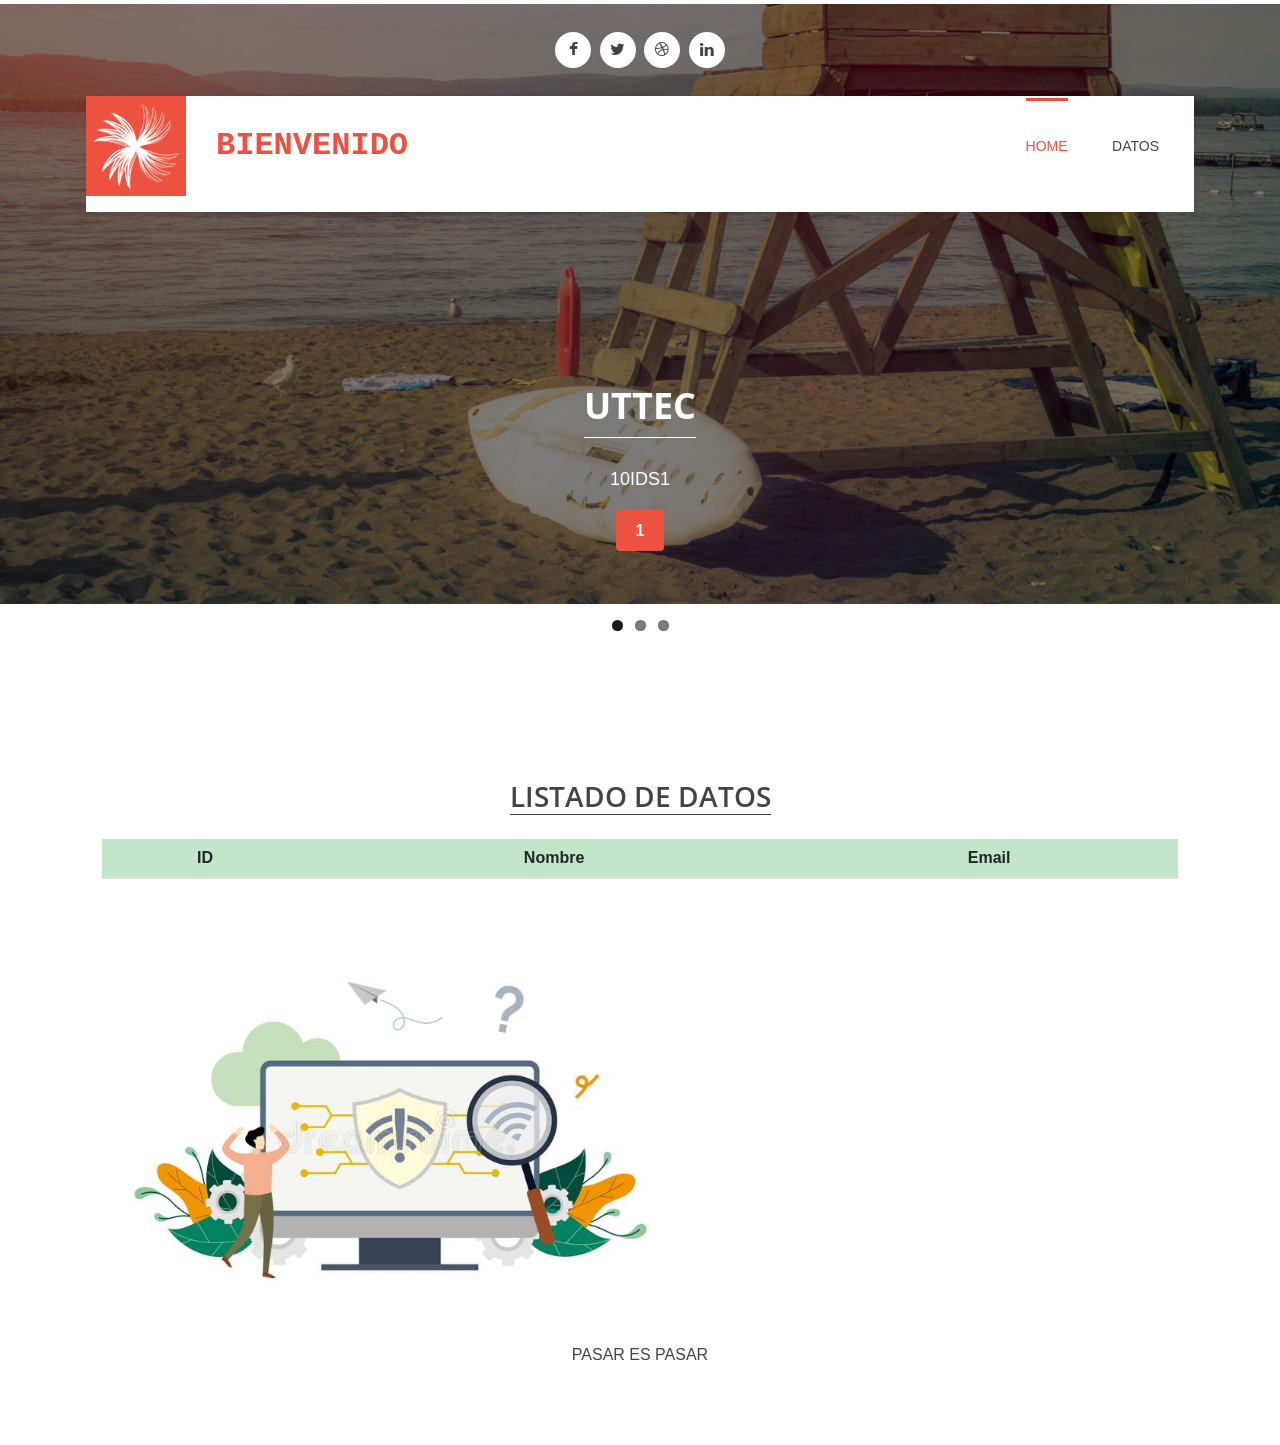
<file: PAVA_PWA_10IDS1/index.html>
<!DOCTYPE html>
<!--[if lt IE 7]>      <html class="no-js lt-ie9 lt-ie8 lt-ie7"> <![endif]-->
<!--[if IE 7]>         <html class="no-js lt-ie9 lt-ie8"> <![endif]-->
<!--[if IE 8]>         <html class="no-js lt-ie9"> <![endif]-->
<!--[if gt IE 8]><!--> <html class="no-js"> <!--<![endif]-->
    <head>
        <meta charset="utf-8">
        <title>WELCOME</title>
    	<meta name="description" content="">
        <meta name="viewport" content="width=device-width, initial-scale=1">
<!-- 
Flex Template 
https://templatemo.com/tm-406-flex
-->
        <link href='http://fonts.googleapis.com/css?family=Open+Sans:400,300,600,700,800' rel='stylesheet' type='text/css'>
        
        <link rel="stylesheet" href="view/css/bootstrap.min.css">
        <link rel="stylesheet" href="view/css/font-awesome.css">
        <link rel="stylesheet" href="view/css/animate.css">
        <link rel="stylesheet" href="view/css/templatemo_misc.css">
        <link rel="stylesheet" href="view/css/templatemo_style.css">

        <script src="js/vendor/modernizr-2.6.1-respond-1.1.0.min.js"></script>
    </head>
    <body>
        <!--[if lt IE 7]>
            <p class="chromeframe">You are using an outdated browser. <a href="http://browsehappy.com/">Upgrade your browser today</a> or <a href="http://www.google.com/chromeframe/?redirect=true">install Google Chrome Frame</a> to better experience this site.</p>
        <![endif]-->
        <head>
            <meta charset="UTF-8">
            <meta name="viewport"
                content="width=device-width, user-scalable=no, initial-scale=1.0, maximum-scale=1.0, minimum-scale=1.0">
            <link rel="stylesheet" href="https://stackpath.bootstrapcdn.com/bootstrap/4.3.1/css/bootstrap.min.css"
                integrity="sha384-ggOyR0iXCbMQv3Xipma34MD+dH/1fQ784/j6cY/iJTQUOhcWr7x9JvoRxT2MZw1T" crossorigin="anonymous">
            <title>FETCH</title>
        
            <style>
                .card {
                    box-shadow: 0 4px 8px 0 rgba(0, 0, 0, 0.2);
                    transition: 0.3s;
                    width: 40%;
                }
        
                .card:hover {
                    box-shadow: 0 8px 16px 0 rgba(0, 0, 0, 0.2);
                }
        
                .container {
                    padding: 2px 16px;
                }
            </style>
        </head>
        
        



        <div class="site-main" id="sTop">
            <div class="site-header">
                <div class="container">
                    <div class="row">
                        <div class="col-md-12 text-center">
                            <ul class="social-icons">
                                <li><a href="#" class="fa fa-facebook"></a></li>
                                <li><a href="#" class="fa fa-twitter"></a></li>
                                <li><a href="#" class="fa fa-dribbble"></a></li>
                                <li><a href="#" class="fa fa-linkedin"></a></li>
                            </ul>
                        </div> <!-- /.col-md-12 -->
                    </div> <!-- /.row -->
                </div> <!-- /.container -->
                <div class="main-header">
                    <div class="container">
                        <div id="menu-wrapper">
                            <div class="row">
                                <div class="logo-wrapper col-md-2 col-sm-2">
                                    <h1>
                                        <a href="#">BIENVENIDO</a>
                                    </h1>
                                </div> <!-- /.logo-wrapper -->
                                <div class="col-md-10 col-sm-10 main-menu text-right">
                                    <div class="toggle-menu visible-sm visible-xs"><i class="fa fa-bars"></i></div>
                                    <ul class="menu-first">
                                        <li class="active"><a href="#">Home</a></li>
                                        <li><a href="#services">Datos</a></li>
                                                                      
                                    </ul>                                    
                                </div> <!-- /.main-menu -->
                            </div> <!-- /.row -->
                        </div> <!-- /#menu-wrapper -->                        
                    </div> <!-- /.container -->
                </div> <!-- /.main-header -->
            </div> <!-- /.site-header -->
            <div class="site-slider">
                <div class="slider">
                    <div class="flexslider">
                        <ul class="slides">
                            <li>
                                <div class="overlay"></div>
                                <img src="view/images/slide1.jpg" alt="">
                                <div class="slider-caption visible-md visible-lg">
                                    <h2>UTTEC</h2>
                                    <p>10IDS1</p>
                                    <a href="#" class="slider-btn">1</a>
                                </div>
                            </li>
                            <li>
                                <div class="overlay"></div>
                                <img src="view/images/slide2.jpg" alt="">
                                <div class="slider-caption visible-md visible-lg">
                                    <h2>DOS</h2>
                                    <p>SI</p>
                                    <a href="#" class="slider-btn">2</a>
                                </div>
                            </li>
                            <li>
                                <div class="overlay"></div>
                                <img src="view/images/slide3.jpg" alt="">
                                <div class="slider-caption visible-md visible-lg">
                                   
                                    
                                </div>
                            </li>
                        </ul>
                    </div> <!-- /.flexslider -->
                </div> <!-- /.slider -->
            </div> <!-- /.site-slider -->
        </div> <!-- /.site-main -->


        <div class="content-section" id="services">
            <div class="container">
                <div class="row">
                    <div class="heading-section col-md-12 text-center">
                        



                        <div class="container">
                            <div class="row mt-3">
                                <div class="col">
                                    <h2>Listado de datos</h2>
                                    <div class="my-3">
                                        <table class="table table-success table-striped" id="lista-usuarios">
                                            <thead>
                                                <tr>
                                                    <th scope="col">ID</th>
                                                    <th scope="col">Nombre</th>
                                                    <th scope="col">Email</th>
                                                
                                                </tr>
                                            </thead>
                                            <tbody>
                                            </tbody>
                                        </table>
                                    </div>
                                </div>
                            </div>
                        </div>
                    
                        
                        <script src="jss/inicio.js"></script>
                        <style type="text/css">
                            .head{
                               background-color: blue;
                            }
                            .imagen{
                               
                               align-content: center;
                            }
                            h1{
                               color: black;
                               
                               font-family:courier,arial,Monaco;
                               text-align: center;
                               font-size: 25px;
                            }
                              </style>
                       </head>
                   
                       <body>
                           <h1>
                               <br>
                             
                       
                     <img class="imagen" src="view/images/cuatro.jpg" width="55%">    </h1>
                       </body>
                    
                    












                        <p>Pasar es pasar</p>
                    </div> <!-- /.heading-section -->
                </div> <!-- /.row -->
             
                   
                            




       
                     
            
       
        
        <script src="js/vendor/jquery-1.11.0.min.js"></script>
        <script>window.jQuery || document.write('<script src="js/vendor/jquery-1.11.0.min.js"><\/script>')</script>
        <script src="js/bootstrap.js"></script>
        <script src="js/plugins.js"></script>
        <script src="js/main.js"></script>

       

               
        <!-- templatemo 406 flex -->
    </body>
</html>
</file>
<file: PAVA_PWA_10IDS1/view/css/templatemo_style.css>
/* 

Flex Template 

https://templatemo.com/tm-406-flex

*/

html, body, div, span, applet, object, iframe, h1, h2, h3, h4, h5, h6, p, blockquote, pre, a, abbr, acronym, address, big, cite, code, del, dfn, em, img, ins, kbd, q, s, samp, small, strike, strong, sub, sup, tt, var, b, u, i, center, dl, dt, dd, ol, ul, li, fieldset, form, label, legend, table, caption, tbody, tfoot, thead, tr, th, td, article, aside, canvas, details, embed, figure, figcaption, footer, header, hgroup, menu, nav, output, ruby, section, summary, time, mark, audio, video {
  margin: 0;
  padding: 0;
  border: 0;
  font-size: 100%;
  vertical-align: baseline;
}

body {
  line-height: 1;
}

.blue {
	color: #06C;
}

.green {
	color: #090;
}

ol,
ul {
  list-style: none;
}

blockquote,
q {
  quotes: none;
}

blockquote:before,
blockquote:after {
  content: '';
  content: none;
}

table {
  border-collapse: collapse;
  border-spacing: 0;
}

html {
  font-size: 100%;
  -webkit-text-size-adjust: 100%;
  -ms-text-size-adjust: 100%;
}

a:focus {
  outline: none;
  text-decoration: none;
}

a:active {
  text-decoration: none;
}

article,
aside,
details,
figcaption,
figure,
footer,
header,
hgroup,
nav,
section,
img {
  display: block;
}

audio,
canvas,
video {
  display: inline-block;
  *display: inline;
  *zoom: 1;
}

audio:not([controls]) {
  display: none;
}

sub,
sup {
  line-height: 0;
  position: relative;
  vertical-align: baseline;
}

sup {
  top: -.5em;
}

sub {
  bottom: -.25em;
}

img {
  border: 0;
  -ms-interpolation-mode: bicubic;
}

button,
input,
select,
textarea {
  font-size: 100%;
  margin: 0;
  vertical-align: baseline;
  *vertical-align: middle;
}

button,
input {
  line-height: normal;
  *overflow: visible;
}

button::-moz-focus-inner,
input::-moz-focus-inner {
  border: 0;
  padding: 0;
}

button,
input[type="button"],
input[type="reset"],
input[type="submit"] {
  cursor: pointer;
  -webkit-appearance: button;
}

input[type="search"] {
  -webkit-appearance: textfield;
  -webkit-box-sizing: content-box;
  -moz-box-sizing: content-box;
  box-sizing: content-box;
}

input[type="search"]:-webkit-search-decoration {
  -webkit-appearance: none;
}

textarea {
  overflow: auto;
  vertical-align: top;
}

body {
  font-family: "Open Sans", Arial, sans-serif;
  font-size: .83em;
  line-height: 1.75;
  color: #666666;
  background-color: white;
  text-rendering: optimizeLegibility;
  overflow-x: hidden;
}

a {
  color: #ec523f;
  text-decoration: none;
  -webkit-transition: all 200ms ease-in-out;
  -moz-transition: all 200ms ease-in-out;
  transition: all 200ms ease-in-out;
}
a:hover {
  color: black;
  text-decoration: none;
}

h1, h2, h3, h4, h5, h6 {
  font-family: "Open Sans", Arial, sans-serif;
  color: #444444;
}

*, *:before, *:after {
  -moz-box-sizing: border-box;
  -webkit-box-sizing: border-box;
  box-sizing: border-box;
}

button,
input,
select,
textarea {
  border: 1px solid #d5d5d5;
  outline: 0;
  padding: 10px 12px;
  color: #666666;
}
button:focus,
input:focus,
select:focus,
textarea:focus {
  border-color: #666666;
}

.text-right {
  text-align: right;
}

.text-left {
  text-align: left;
}

.text-center {
  text-align: center;
}

.main-btn {
  color: white;
  border: 1px solid white;
  padding: 12px 20px;
  text-transform: uppercase;
  font-weight: 700;
  display: inline-block;
}

hr {
  display: block;
  height: 1px;
  border: 0;
  border-top: 1px solid #e2e2e2;
  margin: 40px 0;
}

.site-header ul.social-icons {
  position: relative;
  z-index: 11;
  margin: 30px 0;
}
.site-header ul.social-icons li {
  display: inline-block;
  margin: 0 2px;
}
.site-header ul.social-icons li a {
  width: 36px;
  height: 36px;
  background-color: white;
  color: #444444;
  text-align: center;
  line-height: 36px;
  border-radius: 18px;
  -webkit-border-radius: 18px;
  -moz-border-radius: 18px;
}

.main-header {
  position: fixed;
  width: 100%;
  margin: 0 auto;
  z-index: 1000;
  top: 94px;
  -webkit-transition: all 150ms ease-in-out;
  -moz-transition: all 150ms ease-in-out;
  transition: all 150ms ease-in-out;
}

.scrolled {
  position: fixed;
  left: 0;
  top: 0;
  -webkit-transition: all 150ms ease-in-out;
  -moz-transition: all 150ms ease-in-out;
  transition: all 150ms ease-in-out;
}

#menu-wrapper {
  background-color: white;
  overflow: hidden;
  -moz-box-shadow: 1px 1px 3px 2px rgba(0, 0, 0, 0.07);
  -webkit-box-shadow: 1px 1px 3px 2px rgba(0, 0, 0, 0.07);
  box-shadow: 1px 1px 3px 2px rgba(0, 0, 0, 0.07);
}

.logo-wrapper {
  background: url(../images/logo.png) no-repeat;
  height: 100px;
  background-position: 15px;
}
.logo-wrapper a {
  display: inline-block;
  overflow: hidden;
  padding-left: 130px;
  line-height: 100px;
  text-transform: uppercase;
  color: #ec523f;
  font-size: 32px;
  font-weight: 700;
}

.main-menu ul li {
  display: inline-block;
  margin: 0 20px;
}
.main-menu ul li:last-child {
  margin-right: 35px;
}
.main-menu ul li a {
  text-transform: uppercase;
  font-size: 14px;
  color: #444444;
  line-height: 100px;
  padding-top: 37px;
}
.main-menu ul li.active a {
  border-top: 3px solid #ec523f;
  color: #ec523f;
}

.toggle-menu {
  width: 36px;
  height: 36px;
  float: right;
  margin-top: 33px;
  margin-right: 30px;
  text-align: center;
  line-height: 36px;
  font-size: 14px;
  background: #EC523F;
  display: inline-block;
  color: white;
  cursor:pointer;
}

/*.menu-responsive {
  display: none;
  background-color: rgba(50, 50, 50, 0.88);
}
.menu-responsive ul li {
  padding: 5px 0px 5px 25px;
}
.menu-responsive ul li a {
  display: block;
  color: white;
  text-transform: uppercase;
  font-size: 14px;
}
.menu-responsive ul li.active a {
  color: #ec523f;
}*/

.flexslider {
  position: relative;
  top: -96px;
}
.flexslider .overlay {
  position: absolute;
  top: 0;
  left: 0;
  z-index: 8;
  background: rgba(0, 0, 0, 0.5);
  width: 100%;
  height: 100%;
}
.flexslider .slider-caption {
  position: absolute;
  z-index: 9;
  width: 100%;
  text-align: center;
  top: 380px;
  left: 0;
}
.flexslider .slider-caption h2 {
  color: white;
  text-transform: uppercase;
  font-size: 36px;
  font-weight: 700;
  border-bottom: 1px solid white;
  padding-bottom: 10px;
  display: inline-block;
}
.flexslider .slider-caption p {
  color: white;
  text-transform: uppercase;
  font-size: 18px;
  margin-top: 20px;
  margin-bottom: 26px;
  display: block;
}
.flexslider .slider-caption a.slider-btn {
  color: white;
  background-color: #ec523f;
  padding: 12px 20px;
  border-radius: 4px;
  text-transform: uppercase;
  font-weight: 700;
}
@media screen and (min-width: 989px) {
  .flexslider .slider-caption {
    top: 230px;
  }
}
@media screen and (min-width: 1200px) {
  .flexslider .slider-caption {
    top: 380px;
  }
}
@media screen and (max-width: 1199px) {
  .main-menu ul li {
    margin-left: 15px;
    margin-right: 15px;
  }
  .main-menu ul li:last-child {
    margin-right: 30px;
  }
}
@media screen and (max-width: 991px) {
  .logo-wrapper { 
    background-size: contain;     
  }
  .logo-wrapper{
    height: 50px;
  }
  .logo-wrapper a {
    line-height: 50px;
    padding-left: 70px;
  }
  .toggle-menu {
    margin-top: 7px;
    margin-right: 10px;
  }
  .main-menu ul li {
    display: block;
  }
  .menu-first.show {
    /*opacity: 1;*/
    /*height: auto;  */  
    margin-top: 10px;
    display: block;
    /*transition: opacity 1s, height 0;*/
  }
  .menu-first {
    float: right;
    overflow: auto;
    width: 100%;  
    display: none;  
    /*opacity: 1;  */  
    /*height: 0;  */  
    /*background: rgba(50, 50, 50, 0.88);*/
    /*transition: opacity 1s, height 0 1s; */
    /*transition: all 0.3s ease;    */
  }
  .main-menu ul li a {
    line-height: 40px;
    padding-top: 10px;   
  }
  .main-menu ul li.active a {
    border-top: none;
  }
  .main-menu ul li:last-child { margin-right: 20px; }
}
@media screen and (max-width: 767px) {
  .main-header {
    top: 0;
  }
  .site-header {
    margin-top: 40px;
  }
  .logo-wrapper {
    float: left;
  }
  .menu-first {
    margin-top: 0;
  }
  .flexslider {
    margin-top: 80px;
  }
}

@media screen and (max-height: 500px) {
  .menu-first.show {
    max-height: 250px;
    padding-right: 15px;
  }
}

.content-section {
  margin-top: 80px;
  padding-top: 60px;
}

.heading-section {
  margin-bottom: 60px;
}
.heading-section h2 {
  font-size: 28px;
  font-weight: 600;
  text-transform: uppercase;
  border-bottom: 1px solid #444444;
  display: inline-block;
}
.heading-section p {
  color: #444444;
  font-size: 16px;
  font-weight: 300;
  text-transform: uppercase;
  margin-top: 10px;
}

.small-text {
  color: #aaaaaa;
}

.space-fixed {
  width: 100%;
  height: 130px;
  overflow: hidden;
  position: relative;
}

.content-section#services {
  margin-top: 0px;
}

.service-item {
  position: relative;
  color: white;
  text-align: center;
  margin-bottom: 30px;
}

.service-item a {
	color: #ffff66;
}

.service-item a:hover {
	color: black;
}

.service-item .service-icon {
  font-size: 3em;
  padding: 110px 0;
}
.service-item .service-content {
  padding: 10px;
  position: absolute;
  top: 0;
  left: 0;
  width: 100%;
  height: 100%;
  opacity: 0;
  visibility: hidden;
  -webkit-transition: all 200ms ease-in-out;
  -moz-transition: all 200ms ease-in-out;
  transition: all 200ms ease-in-out;
}
.service-item .service-content .inner-service {
  padding: 20px;
}
.service-item .service-content h3 {
  font-size: 18px;
  text-transform: uppercase;
  color: white;
  display: inline-block;
  padding-bottom: 10px;
  border-bottom: 1px solid white;
  margin-bottom: 15px;
}
.service-item:hover .service-icon {
  opacity: 0;
  visibility: hidden;
}
.service-item:hover .service-content {
  opacity: 1;
  visibility: visible;
}

#service-1 {
  background-color: #1abc9c;
}

#service-2 {
  background-color: #e67e22;
}

#service-3 {
  background-color: #3498db;
}

#service-4 {
  background-color: #2ecc71;
}

.portfolio-item {
  margin-bottom: 30px;
}
.portfolio-item .portfolio-thumb {
  position: relative;
  overflow: hidden;
}
.portfolio-item .portfolio-thumb img {
  width: 100%;
}
.portfolio-item .portfolio-thumb .portfolio-overlay {
  background-color: #ec523f;
  position: absolute;
  width: 100%;
  height: 100%;
  top: 0;
  left: 0;
  padding: 25px;
  text-align: center;
  color: white;
  opacity: 0;
  visibility: hidden;
  -webkit-transition: all 200ms ease-in-out;
  -moz-transition: all 200ms ease-in-out;
  transition: all 200ms ease-in-out;
}
.portfolio-item .portfolio-thumb .portfolio-overlay h3 {
  font-size: 18px;
  text-transform: uppercase;
  color: white;
  padding-bottom: 10px;
  margin-bottom: 10px;
  display: inline-block;
  border-bottom: 1px solid white;
}
.portfolio-item .portfolio-thumb .portfolio-overlay a.expand {
  margin-top: 15px;
  width: 36px;
  height: 36px;
  border-radius: 18px;
  -webkit-border-radius: 18px;
  -moz-border-radius: 18px;
  background-color: white;
  display: inline-block;
  text-align: center;
}
.portfolio-item .portfolio-thumb .portfolio-overlay a.expand i {
  line-height: 36px;
}
.portfolio-item .portfolio-thumb:hover .portfolio-overlay {
  opacity: 1;
  visibility: visible;
}

.team-member {
  margin-bottom: 30px;
}
.team-member .member-thumb {
  position: relative;
  overflow: hidden;
  border-radius: 50%;
  -webkit-border-radius: 50%;
  -moz-border-radius: 50%;
}
.team-member .member-thumb img {
  width: 100%;
}
.team-member .member-thumb .team-overlay {
  position: absolute;
  width: 100%;
  height: 100%;
  border-radius: 50%;
  -webkit-border-radius: 50%;
  -moz-border-radius: 50%;
  text-align: center;
  top: 0;
  left: 0;
  background-color: #ec523f;
  color: white;
  opacity: 0;
  visibility: hidden;
  -webkit-transition: all 200ms ease-in-out;
  -moz-transition: all 200ms ease-in-out;
  transition: all 200ms ease-in-out;
}
.team-member .member-thumb .team-overlay h3 {
  font-size: 18px;
  text-transform: uppercase;
  color: white;
  display: inline-block;
  padding-bottom: 10px;
  border-bottom: 1px solid white;
  margin-top: 64px;
}
.team-member .member-thumb .team-overlay span {
  text-transform: uppercase;
  font-weight: 300;
  margin-top: 10px;
  display: block;
}
.team-member .member-thumb .team-overlay ul.social {
  display: block;
  margin-top: 20px;
}
.team-member .member-thumb .team-overlay ul.social li {
  display: inline-block;
}
.team-member .member-thumb .team-overlay ul.social li a {
  width: 36px;
  height: 36px;
  background-color: white;
  line-height: 40px;
  color: #ec523f;
  border-radius: 18px;
  -webkit-border-radius: 18px;
  -moz-border-radius: 18px;
}
.team-member .member-thumb:hover .team-overlay {
  opacity: 1;
  visibility: visible;
}

.skills-heading {
  margin-top: 60px;
  margin-bottom: 50px;
}
.skills-heading h3.skills-title {
  font-style: italic;
  font-size: 18px;
  text-transform: uppercase;
  color: #5e5e5e;
}
.skills-heading .small-text {
  font-style: italic;
}

.progress {
  height: 34px;
  box-shadow: none;
  border-radius: 0;
  background-color: #e7e7e7;
  margin-bottom: 10px;
}

.progress-bar {
  line-height: 34px;
  text-align: left;
  padding-left: 15px;
  text-transform: uppercase;
  font-weight: 700;
  background-color: #ec523f;
  box-shadow: none;
}

.googlemap-wrapper {
  height: 380px;
  margin-bottom: 40px;
}

.map-canvas {
  height: 380px;
  border: 10px solid #efefef;
}

.contact-info {
  margin-top: 40px;
}

.contact-form input {
  width: 100%;
  margin-bottom: 15px;
}
.contact-form textarea {
  width: 100%;
  max-width: 100%;
  height: 120px;
}
.contact-form .mainBtn {
  margin-top: 15px;
  color: white;
  background-color: #ec523f;
  text-transform: uppercase;
  border: 0;
}

#go-top {
  background-color: #ec523f;
  color: white;
  padding: 15px 40px;
  text-transform: uppercase;
  font-weight: 700;
}

#footer {
  margin-top: 130px;
}

/*
body, p, div, h1, h2, h3, h4, h5, h6 {
	font-family: "Open Sans", Arial, Verdana, Geneva, sans-serif;
   	font-style: normal;
}
*/
</file>
<file: PAVA_PWA_10IDS1/view/css/templatemo_misc.css>
/*
 * jQuery FlexSlider v2.2.0
 * http://www.woothemes.com/flexslider/
 *
 * Copyright 2012 WooThemes
 * Free to use under the GPLv2 license.
 * http://www.gnu.org/licenses/gpl-2.0.html
 *
 * Contributing author: Tyler Smith (@mbmufffin)
 */
/* Browser Resets
*********************************/
.flex-container a:active,
.flexslider a:active,
.flex-container a:focus,
.flexslider a:focus {
  outline: none;
}

.slides,
.flex-control-nav,
.flex-direction-nav {
  margin: 0;
  padding: 0;
  list-style: none;
}

/* Icon Fonts
*********************************/
/* Font-face Icons */
@font-face {
  font-family: 'flexslider-icon';
  src: url("../fonts/flexslider-icon.eot");
  src: url("../fonts/flexslider-icon.eot?#iefix") format("embedded-opentype"), url("../fonts/flexslider-icon.woff") format("woff"), url("../fonts/flexslider-icon.ttf") format("truetype"), url("../fonts/flexslider-icon.svg#flexslider-icon") format("svg");
  font-weight: normal;
  font-style: normal;
}
/* FlexSlider Necessary Styles
*********************************/
.flexslider {
  margin: 0;
  padding: 0;
}

.flexslider .slides > li {
  display: none;
  -webkit-backface-visibility: hidden;
}

/* Hide the slides before the JS is loaded. Avoids image jumping */
.flexslider .slides img {
  width: 100%;
  display: block;
}

.flex-pauseplay span {
  text-transform: capitalize;
}

/* Clearfix for the .slides element */
.slides:after {
  content: "\0020";
  display: block;
  clear: both;
  visibility: hidden;
  line-height: 0;
  height: 0;
}

html[xmlns] .slides {
  display: block;
}

* html .slides {
  height: 1%;
}

/* No JavaScript Fallback */
/* If you are not using another script, such as Modernizr, make sure you
 * include js that eliminates this class on page load */
.no-js .slides > li:first-child {
  display: block;
}

/* FlexSlider Default Theme
*********************************/
.flexslider {
  margin: 0 0;
  background: #eee;
  position: relative;
  zoom: 1;
}

.flex-viewport {
  max-height: 2000px;
  -webkit-transition: all 1s ease;
  -moz-transition: all 1s ease;
  -o-transition: all 1s ease;
  transition: all 1s ease;
}

.loading .flex-viewport {
  max-height: 300px;
}

.flexslider .slides {
  zoom: 1;
}

.carousel li {
  margin-right: 5px;
}

/* Direction Nav */
.flex-direction-nav {
  *height: 0;
}

.flex-direction-nav a {
  display: block;
  width: 40px;
  height: 40px;
  margin: -20px 0 0;
  position: absolute;
  top: 50%;
  z-index: 10;
  overflow: hidden;
  opacity: 0;
  cursor: pointer;
  color: rgba(0, 0, 0, 0.8);
  text-shadow: 1px 1px 0 rgba(255, 255, 255, 0.3);
  -webkit-transition: all .3s ease;
  -moz-transition: all .3s ease;
  transition: all .3s ease;
}

.flex-direction-nav .flex-prev {
  left: -50px;
}

.flex-direction-nav .flex-next {
  right: -50px;
  text-align: right;
}

.flexslider:hover .flex-prev {
  opacity: 0.7;
  left: 10px;
}

.flexslider:hover .flex-next {
  opacity: 0.7;
  right: 10px;
}

.flexslider:hover .flex-next:hover, .flexslider:hover .flex-prev:hover {
  opacity: 1;
}

.flex-direction-nav .flex-disabled {
  opacity: 0 !important;
  filter: alpha(opacity=0);
  cursor: default;
}

.flex-direction-nav a:before {
  font-family: "flexslider-icon";
  font-size: 40px;
  display: inline-block;
  content: '\f001';
}

.flex-direction-nav a.flex-next:before {
  content: '\f002';
}

/* Pause/Play */
.flex-pauseplay a {
  display: block;
  width: 20px;
  height: 20px;
  position: absolute;
  bottom: 5px;
  left: 10px;
  opacity: 0.8;
  z-index: 10;
  overflow: hidden;
  cursor: pointer;
  color: #000;
}

.flex-pauseplay a:before {
  font-family: "flexslider-icon";
  font-size: 20px;
  display: inline-block;
  content: '\f004';
}

.flex-pauseplay a:hover {
  opacity: 1;
}

.flex-pauseplay a.flex-play:before {
  content: '\f003';
}

/* Control Nav */
.flex-control-nav {
  width: 100%;
  position: absolute;
  bottom: -40px;
  text-align: center;
}

.flex-control-nav li {
  margin: 0 6px;
  display: inline-block;
  zoom: 1;
  *display: inline;
}

.flex-control-paging li a {
  width: 11px;
  height: 11px;
  display: block;
  background: #666;
  background: rgba(0, 0, 0, 0.5);
  cursor: pointer;
  text-indent: -9999px;
  -webkit-border-radius: 20px;
  -moz-border-radius: 20px;
  -o-border-radius: 20px;
  border-radius: 20px;
  -webkit-box-shadow: inset 0 0 3px rgba(0, 0, 0, 0.3);
  -moz-box-shadow: inset 0 0 3px rgba(0, 0, 0, 0.3);
  -o-box-shadow: inset 0 0 3px rgba(0, 0, 0, 0.3);
  box-shadow: inset 0 0 3px rgba(0, 0, 0, 0.3);
}

.flex-control-paging li a:hover {
  background: #333;
  background: rgba(0, 0, 0, 0.7);
}

.flex-control-paging li a.flex-active {
  background: #000;
  background: rgba(0, 0, 0, 0.9);
  cursor: default;
}

.flex-control-thumbs {
  margin: 5px 0 0;
  position: static;
  overflow: hidden;
}

.flex-control-thumbs li {
  width: 25%;
  float: left;
  margin: 0;
}

.flex-control-thumbs img {
  width: 100%;
  display: block;
  opacity: .7;
  cursor: pointer;
}

.flex-control-thumbs img:hover {
  opacity: 1;
}

.flex-control-thumbs .flex-active {
  opacity: 1;
  cursor: default;
}

@media screen and (max-width: 860px) {
  .flex-direction-nav .flex-prev {
    opacity: 1;
    left: 10px;
  }

  .flex-direction-nav .flex-next {
    opacity: 1;
    right: 10px;
  }
}
#lightbox {
  cursor: pointer;
  position: fixed;
  width: 100%;
  height: 100%;
  top: 0;
  left: 0;
  background: black;
  /* IE Fallback (Solid Colour) */
  background: url([data-uri]);
  background: rgba(0, 0, 0, 0.7);
  -webkit-filter: none !important;
}

#lightbox img {
  display: block;
  position: absolute;
  border: 5px solid #fff;
  box-shadow: 0 0 20px #000;
  border-radius: 1px;
}

body.blurred > * {
  -webkit-filter: blur(2px);
  -webkit-transform: translate3d(0, 0, 0);
}

.lightbox-loading {
  background: url(../images/loading.gif) center center no-repeat;
  width: 31px;
  height: 31px;
  margin: -16px 0 0 -16px;
  position: absolute;
  top: 48%;
  left: 50%;
}

.lightbox-caption {
  display: none;
  position: absolute;
  left: 0;
  bottom: 0;
  width: 100%;
  text-align: center;
  z-index: 1000;
  background: #000;
  background: rgba(0, 0, 0, 0.7);
}

.lightbox-caption p {
  margin: 0 auto;
  max-width: 70%;
  display: inline-block;
  *display: inline;
  *zoom: 1;
  padding: 10px;
  color: #fff;
  font-size: 12px;
  line-height: 18px;
}

.lightbox-button {
  position: absolute;
  z-index: 9999;
  background: no-repeat center center;
  width: 32px;
  height: 32px;
  opacity: 0.4;
  -webkit-transition: all 0.3s;
  -moz-transition: all 0.3s;
  -ms-transition: all 0.3s;
  transition: all 0.3s;
}

.lightbox-button:hover,
.lightbox-button:focus {
  opacity: 1;
  -webkit-transform: scale(1.4);
  -moz-transform: scale(1.4);
  -ms-transform: scale(1.4);
  transform: scale(1.4);
}

.lightbox-close {
  right: 10px;
  top: 10px;
  background-image: url("../images/close.png");
}

.lightbox-next {
  right: 10px;
  top: 48%;
  background-image: url("../images/next.png");
}

.lightbox-previous {
  left: 10px;
  top: 48%;
  background-image: url("../images/previous.png");
}
</file>
